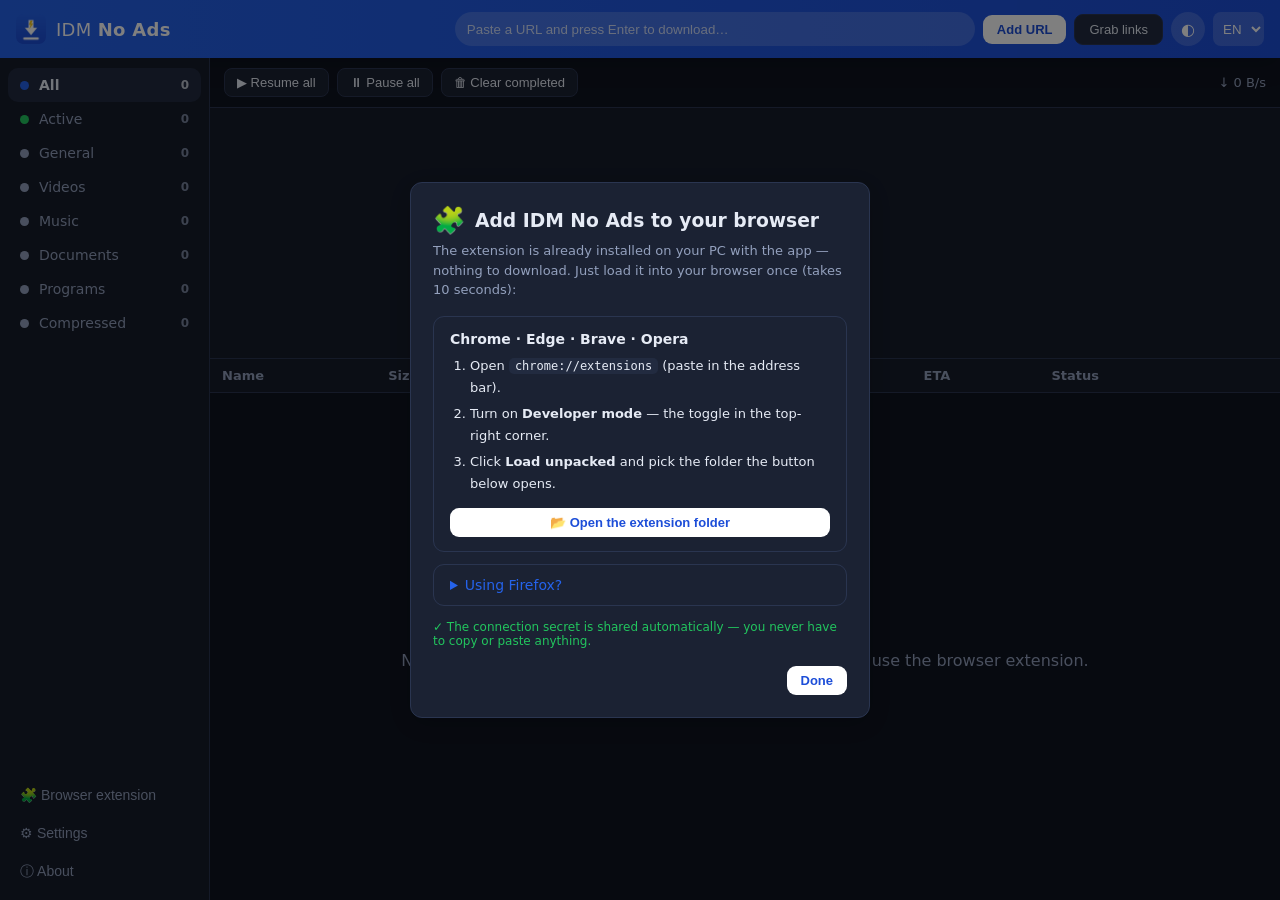
<file: src/index.html>
<!DOCTYPE html>
<html lang="en">
  <head>
    <meta charset="UTF-8" />
    <meta name="viewport" content="width=device-width, initial-scale=1.0" />
    <title>IDM No Ads</title>
    <link rel="stylesheet" href="styles.css" />
  </head>
  <body data-theme="dark">
    <!-- Title / top bar -->
    <header class="topbar">
      <div class="brand">
        <img src="icon.png" alt="logo" class="brand-logo" />
        <span class="brand-name">IDM <b>No&nbsp;Ads</b></span>
      </div>
      <div class="top-actions">
        <input id="quickUrl" class="quick-url" type="text" placeholder="Paste a URL and press Enter to download…" />
        <button id="addBtn" class="btn primary" data-i18n="add">Add URL</button>
        <button id="grabBtn" class="btn" data-i18n="grab" title="Grab all links from clipboard">Grab links</button>
        <button id="themeBtn" class="icon-btn" title="Toggle theme">◐</button>
        <select id="langSel" class="lang-sel" title="Language">
          <option value="en">EN</option>
          <option value="id">ID</option>
        </select>
      </div>
    </header>

    <div class="layout">
      <!-- Sidebar: categories -->
      <nav class="sidebar">
        <ul class="cats" id="catList">
          <li data-cat="all" class="active"><span class="dot all"></span><span data-i18n="cat_all">All</span><b id="cnt-all">0</b></li>
          <li data-cat="active"><span class="dot run"></span><span data-i18n="cat_active">Active</span><b id="cnt-active">0</b></li>
          <li data-cat="General"><span class="dot"></span><span data-i18n="cat_general">General</span><b id="cnt-General">0</b></li>
          <li data-cat="Videos"><span class="dot"></span><span data-i18n="cat_videos">Videos</span><b id="cnt-Videos">0</b></li>
          <li data-cat="Music"><span class="dot"></span><span data-i18n="cat_music">Music</span><b id="cnt-Music">0</b></li>
          <li data-cat="Documents"><span class="dot"></span><span data-i18n="cat_documents">Documents</span><b id="cnt-Documents">0</b></li>
          <li data-cat="Programs"><span class="dot"></span><span data-i18n="cat_programs">Programs</span><b id="cnt-Programs">0</b></li>
          <li data-cat="Compressed"><span class="dot"></span><span data-i18n="cat_compressed">Compressed</span><b id="cnt-Compressed">0</b></li>
        </ul>
        <div class="sidebar-bottom">
          <button class="nav-btn" id="navExtension" data-i18n="browser_ext">🧩 Browser extension</button>
          <button class="nav-btn" id="navSettings" data-i18n="settings">⚙ Settings</button>
          <button class="nav-btn" id="navAbout" data-i18n="about">ⓘ About</button>
        </div>
      </nav>

      <!-- Main -->
      <main class="main">
        <!-- Toolbar -->
        <div class="toolbar">
          <button class="tb" id="tbResumeAll" data-i18n="resume_all">▶ Resume all</button>
          <button class="tb" id="tbPauseAll" data-i18n="pause_all">⏸ Pause all</button>
          <button class="tb danger" id="tbClear" data-i18n="clear_done">🗑 Clear completed</button>
          <span class="spacer"></span>
          <span class="globalstat" id="globalStat">↓ 0 B/s</span>
        </div>

        <!-- Speed graph -->
        <canvas id="speedGraph" class="speed-graph" height="70"></canvas>

        <!-- Download table -->
        <div class="table-wrap">
          <table class="dl-table">
            <thead>
              <tr>
                <th data-i18n="col_name">Name</th>
                <th data-i18n="col_size">Size</th>
                <th data-i18n="col_progress">Progress</th>
                <th data-i18n="col_speed">Speed</th>
                <th data-i18n="col_eta">ETA</th>
                <th data-i18n="col_status">Status</th>
                <th></th>
              </tr>
            </thead>
            <tbody id="dlBody"></tbody>
          </table>
          <div id="emptyState" class="empty">
            <div class="empty-icon">⬇</div>
            <p data-i18n="empty">No downloads yet. Paste a URL above, drag a link here, or use the browser extension.</p>
          </div>
        </div>
      </main>
    </div>

    <!-- Add-download modal -->
    <div class="modal-backdrop" id="addModal" hidden>
      <div class="modal">
        <h3 data-i18n="add_download">Add download</h3>
        <label data-i18n="url">URL</label>
        <textarea id="m_url" rows="3" placeholder="https://…  (one URL per line)"></textarea>
        <div class="row">
          <div class="col">
            <label data-i18n="save_to">Save to</label>
            <div class="folder-row">
              <input id="m_dir" type="text" />
              <button class="btn" id="m_browse" data-i18n="browse">Browse</button>
            </div>
          </div>
          <div class="col narrow">
            <label data-i18n="connections">Connections</label>
            <input id="m_conn" type="number" min="1" max="32" value="16" />
          </div>
        </div>
        <div class="modal-actions">
          <button class="btn" id="m_cancel" data-i18n="cancel">Cancel</button>
          <button class="btn primary" id="m_ok" data-i18n="start">Start download</button>
        </div>
      </div>
    </div>

    <!-- Settings modal -->
    <div class="modal-backdrop" id="settingsModal" hidden>
      <div class="modal wide">
        <h3 data-i18n="settings">Settings</h3>
        <div class="settings-grid">
          <label data-i18n="max_concurrent">Simultaneous downloads</label>
          <input id="s_concurrent" type="number" min="1" max="20" />

          <label data-i18n="conn_per_file">Connections per file (1-32)</label>
          <input id="s_conn" type="number" min="1" max="32" />

          <label data-i18n="speed_limit">Speed limit (KB/s, 0 = unlimited)</label>
          <input id="s_speed" type="number" min="0" />

          <label data-i18n="default_dir">Default download folder</label>
          <div class="folder-row">
            <input id="s_dir" type="text" />
            <button class="btn" id="s_browse" data-i18n="browse">Browse</button>
          </div>

          <label data-i18n="proxy">Proxy (http://host:port)</label>
          <input id="s_proxy" type="text" placeholder="(optional)" />

          <label data-i18n="clipboard_watch">Auto-capture clipboard URLs</label>
          <input id="s_clipboard" type="checkbox" class="chk" />

          <label data-i18n="autostart">Start with Windows</label>
          <input id="s_autostart" type="checkbox" class="chk" />

          <label data-i18n="min_tray">Minimize to tray on close</label>
          <input id="s_tray" type="checkbox" class="chk" />

          <label data-i18n="sched_enable">Scheduler enabled</label>
          <input id="s_sched" type="checkbox" class="chk" />

          <label data-i18n="sched_window">Schedule window (start–stop, 24h)</label>
          <div class="folder-row">
            <input id="s_sched_start" type="time" />
            <input id="s_sched_stop" type="time" />
          </div>
        </div>

        <h4 data-i18n="filetypes">Capture these file types</h4>
        <div id="filetypeChips" class="chips"></div>

        <h4 data-i18n="advanced">Advanced</h4>
        <div class="settings-grid">
          <label>aria2 RPC secret <small data-i18n="rpc_hint">(paste into the browser extension options)</small></label>
          <div class="folder-row">
            <input id="s_rpc_secret" type="text" readonly />
            <button class="btn" id="s_copy_secret" data-i18n="copy">Copy</button>
          </div>
        </div>

        <div class="modal-actions">
          <button class="btn" id="set_cancel" data-i18n="cancel">Cancel</button>
          <button class="btn primary" id="set_save" data-i18n="save">Save</button>
        </div>
      </div>
    </div>

    <!-- About modal -->
    <div class="modal-backdrop" id="aboutModal" hidden>
      <div class="modal">
        <div class="about">
          <img src="icon.png" class="about-logo" alt="logo" />
          <h2>IDM No Ads</h2>
          <p class="ver" id="aboutVer">v1.0.0</p>
          <p data-i18n="about_blurb">Free, open, no-ads, no-watermark download manager for Windows. Forever.</p>
          <p class="credit">Created by: <b>Ir. Riovan Styx Roring</b></p>
          <div class="socials">
            <a href="https://www.tiktok.com/@ir.riovansroring" target="_blank" rel="noopener">TikTok</a>
            <a href="https://www.instagram.com/ir.riovansroring/" target="_blank" rel="noopener">Instagram</a>
            <a href="https://youtube.com/@ir.riovanroring" target="_blank" rel="noopener">YouTube</a>
          </div>
          <p class="powered">Powered by Tauri 2 · aria2 · Rust</p>
        </div>
        <div class="modal-actions">
          <button class="btn primary" id="about_close" data-i18n="close">Close</button>
        </div>
      </div>
    </div>

    <!-- Browser integration modal -->
    <div class="modal-backdrop" id="extModal" hidden>
      <div class="modal">
        <div class="ext-head">
          <span class="ext-emoji">🧩</span>
          <h3 data-i18n="ext_title">Add IDM No Ads to your browser</h3>
        </div>
        <p class="ext-sub" data-i18n="ext_sub">The extension is already installed on your PC with the app —
          nothing to download. Just load it into your browser once (takes 10 seconds):</p>

        <div class="ext-browser">
          <div class="ext-browser-head"><b data-i18n="ext_chrome_head">Chrome · Edge · Brave · Opera</b></div>
          <ol class="ext-steps">
            <li><span data-i18n="ext_chrome_s1">Open</span> <code>chrome://extensions</code>
              <span data-i18n="ext_chrome_s1b">(paste in the address bar).</span></li>
            <li><span data-i18n="ext_chrome_s2">Turn on</span> <b data-i18n="ext_devmode">Developer mode</b>
              <span data-i18n="ext_chrome_s2b">— the toggle in the top-right corner.</span></li>
            <li><span data-i18n="ext_chrome_s3">Click</span> <b data-i18n="ext_load_unpacked">Load unpacked</b>
              <span data-i18n="ext_chrome_s3b">and pick the folder the button below opens.</span></li>
          </ol>
          <button class="btn primary ext-folder-btn" id="extOpenChrome" data-i18n="ext_open_folder">📂 Open the extension folder</button>
        </div>

        <details class="ext-firefox">
          <summary data-i18n="ext_firefox_head">Using Firefox?</summary>
          <ol class="ext-steps">
            <li><span data-i18n="ext_ff_s1">Open</span> <code>about:debugging</code> →
              <b data-i18n="ext_this_firefox">This Firefox</b>.</li>
            <li><span data-i18n="ext_ff_s2">Click</span> <b data-i18n="ext_load_temp">Load Temporary Add-on</b>
              <span data-i18n="ext_ff_s2b">and select</span> <code>manifest.json</code>
              <span data-i18n="ext_ff_s2c">in the folder the button below opens.</span></li>
          </ol>
          <button class="btn ext-folder-btn" id="extOpenFirefox" data-i18n="ext_open_folder">📂 Open the extension folder</button>
        </details>

        <p class="ext-note" data-i18n="ext_note">✓ The connection secret is shared automatically — you
          never have to copy or paste anything.</p>
        <div class="modal-actions">
          <button class="btn primary" id="ext_close" data-i18n="ext_done">Done</button>
        </div>
      </div>
    </div>

    <!-- Drop overlay -->
    <div id="dropOverlay" class="drop-overlay" hidden>
      <div class="drop-card">⬇ <span data-i18n="drop_here">Drop URL or .torrent to download</span></div>
    </div>

    <script src="i18n.js"></script>
    <script src="app.js"></script>
  </body>
</html>
</file>
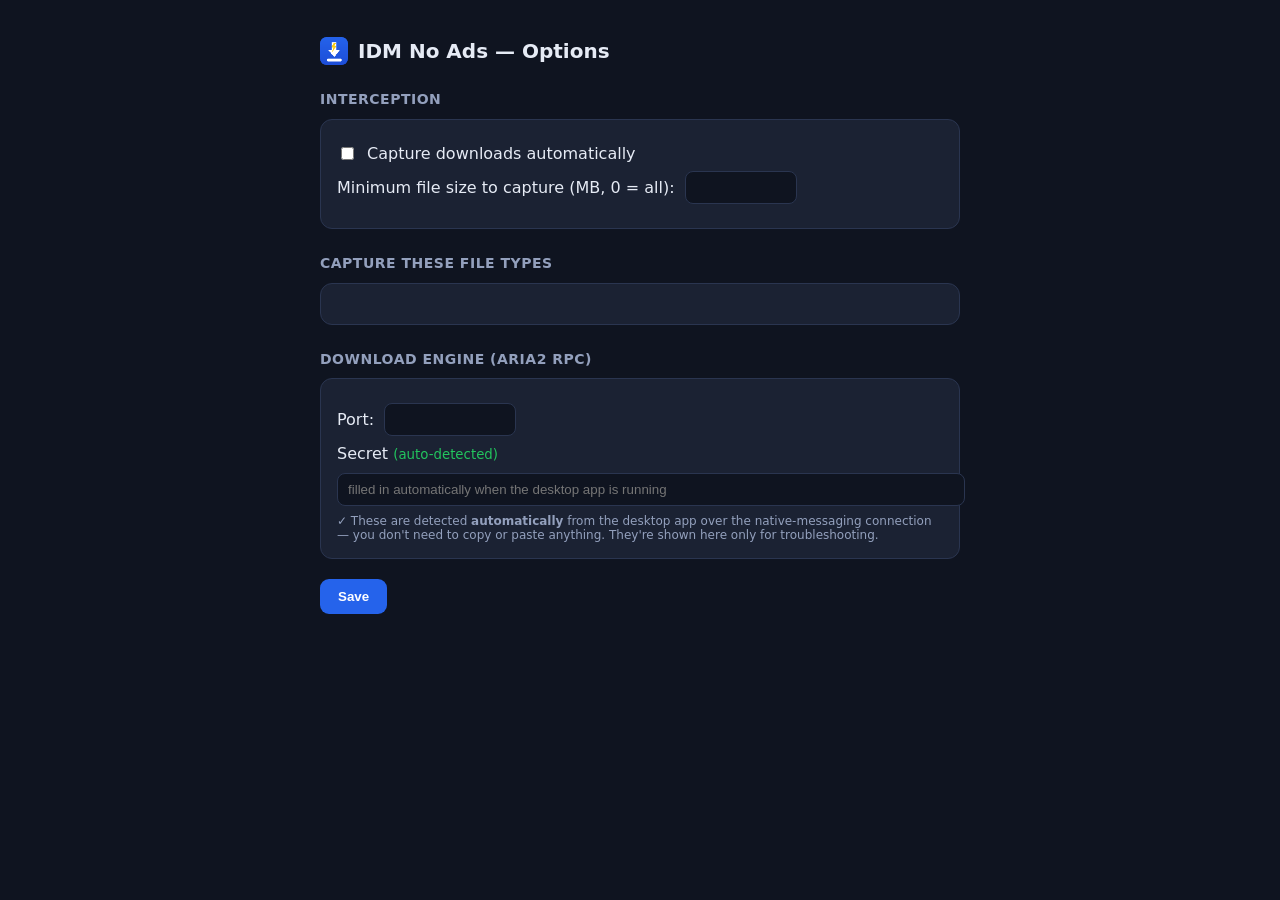
<file: chromium-extension/options.html>
<!DOCTYPE html>
<html>
  <head>
    <meta charset="utf-8" />
    <title>IDM No Ads — Options</title>
    <style>
      body { font-family: "Segoe UI", system-ui, sans-serif; background: #0f1420; color: #e6ebf5;
        margin: 0; padding: 24px; }
      .wrap { max-width: 640px; margin: 0 auto; }
      h1 { font-size: 20px; display: flex; align-items: center; gap: 10px; }
      h1 img { width: 28px; height: 28px; border-radius: 6px; }
      h2 { font-size: 14px; color: #93a0bd; text-transform: uppercase; letter-spacing: .5px;
        margin-top: 26px; }
      .card { background: #1b2233; border: 1px solid #2a3550; border-radius: 12px; padding: 16px; }
      label.row { display: flex; align-items: center; gap: 10px; margin: 8px 0; }
      input[type="text"], input[type="number"] { background: #0f1420; border: 1px solid #2a3550;
        color: #e6ebf5; border-radius: 8px; padding: 8px 10px; width: 100%; }
      .types { display: flex; flex-wrap: wrap; gap: 8px; margin-top: 8px; }
      .chip { padding: 5px 11px; border-radius: 99px; border: 1px solid #2a3550; background: #0f1420;
        color: #93a0bd; cursor: pointer; font-size: 12px; user-select: none; }
      .chip.on { background: #2563eb; color: #fff; border-color: #2563eb; }
      .save { margin-top: 20px; background: #2563eb; color: #fff; border: none; border-radius: 9px;
        padding: 10px 18px; font-weight: 600; cursor: pointer; }
      .save:hover { background: #1d4ed8; }
      .hint { color: #93a0bd; font-size: 12px; margin-top: 4px; }
      #saved { color: #22c55e; margin-left: 12px; font-size: 13px; opacity: 0; transition: opacity .2s; }
    </style>
  </head>
  <body>
    <div class="wrap">
      <h1><img src="icons/icon-48.png" /> IDM No Ads — Options</h1>

      <h2>Interception</h2>
      <div class="card">
        <label class="row"><input type="checkbox" id="enabled" /> Capture downloads automatically</label>
        <label class="row">Minimum file size to capture (MB, 0 = all):
          <input type="number" id="minSize" min="0" style="width:90px" /></label>
      </div>

      <h2>Capture these file types</h2>
      <div class="card"><div class="types" id="types"></div></div>

      <h2>Download engine (aria2 RPC)</h2>
      <div class="card">
        <label class="row">Port: <input type="number" id="rpcPort" style="width:110px" /></label>
        <label class="row" style="flex-direction:column; align-items:stretch;">
          <span>Secret <small style="color:#22c55e">(auto-detected)</small></span>
          <input type="text" id="rpcSecret" placeholder="filled in automatically when the desktop app is running" />
        </label>
        <div class="hint">✓ These are detected <b>automatically</b> from the desktop app over the
          native-messaging connection — you don't need to copy or paste anything. They're shown
          here only for troubleshooting.</div>
      </div>

      <button class="save" id="save">Save</button><span id="saved">✓ Saved</span>
    </div>
    <script src="options.js"></script>
  </body>
</html>
</file>
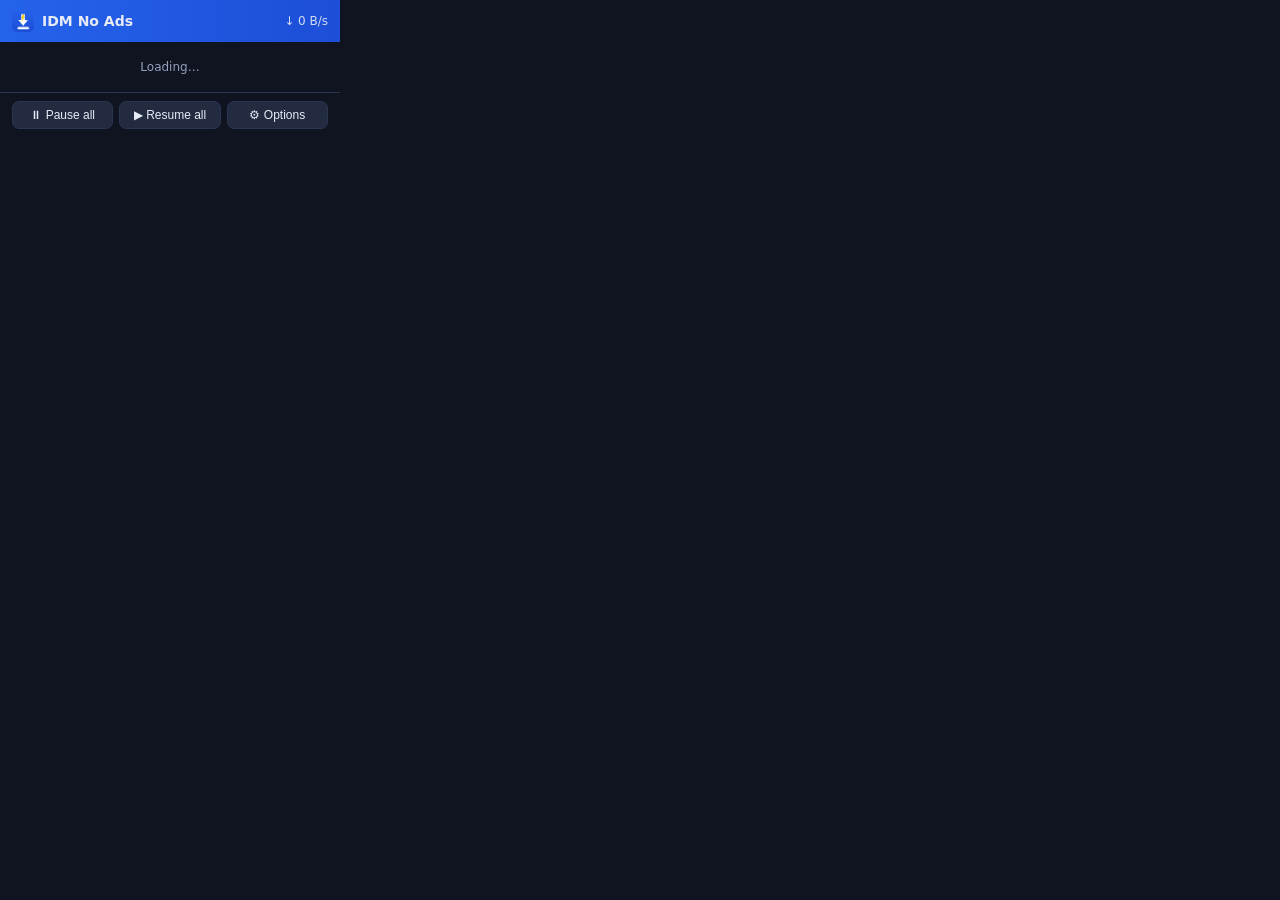
<file: chromium-extension/popup.html>
<!DOCTYPE html>
<html>
  <head>
    <meta charset="utf-8" />
    <style>
      body { width: 340px; margin: 0; font-family: "Segoe UI", system-ui, sans-serif;
        background: #0f1420; color: #e6ebf5; }
      header { background: linear-gradient(90deg, #2563eb, #1d4ed8); padding: 10px 12px;
        display: flex; align-items: center; gap: 8px; }
      header img { width: 22px; height: 22px; border-radius: 5px; }
      header b { font-size: 14px; }
      header .stat { margin-left: auto; font-size: 12px; opacity: .9; }
      .list { max-height: 360px; overflow: auto; }
      .item { padding: 9px 12px; border-bottom: 1px solid #2a3550; }
      .name { font-size: 12px; white-space: nowrap; overflow: hidden; text-overflow: ellipsis; }
      .bar { height: 6px; background: #222b40; border-radius: 99px; margin: 5px 0 3px; overflow: hidden; }
      .bar > span { display: block; height: 100%; background: linear-gradient(90deg, #2563eb, #38bdf8); }
      .meta { font-size: 11px; color: #93a0bd; display: flex; justify-content: space-between; }
      .empty, .warn { padding: 18px 12px; color: #93a0bd; font-size: 12px; text-align: center; }
      .warn a { color: #38bdf8; cursor: pointer; }
      footer { display: flex; gap: 6px; padding: 8px 12px; border-top: 1px solid #2a3550; }
      button { flex: 1; background: #222b40; color: #e6ebf5; border: 1px solid #2a3550;
        border-radius: 7px; padding: 6px; font-size: 12px; cursor: pointer; }
      button:hover { border-color: #2563eb; }
    </style>
  </head>
  <body>
    <header>
      <img src="icons/icon-48.png" />
      <b>IDM No Ads</b>
      <span class="stat" id="stat">↓ 0 B/s</span>
    </header>
    <div class="list" id="list"><div class="empty">Loading…</div></div>
    <footer>
      <button id="pauseAll">⏸ Pause all</button>
      <button id="resumeAll">▶ Resume all</button>
      <button id="opts">⚙ Options</button>
    </footer>
    <script src="popup.js"></script>
  </body>
</html>
</file>
<file: src/styles.css>
/* IDM No Ads — Material-ish UI, dark + light themes */
:root {
  --primary: #2563eb;
  --primary-2: #1d4ed8;
  --accent: #facc15;
  --radius: 12px;
  --shadow: 0 6px 24px rgba(0, 0, 0, 0.18);
  font-family: "Segoe UI", Roboto, system-ui, -apple-system, sans-serif;
}
body[data-theme="dark"] {
  --bg: #0f1420;
  --bg-2: #161c2b;
  --panel: #1b2233;
  --panel-2: #222b40;
  --text: #e6ebf5;
  --muted: #93a0bd;
  --border: #2a3550;
  --row-hover: #20283b;
}
body[data-theme="light"] {
  --bg: #f4f6fb;
  --bg-2: #ffffff;
  --panel: #ffffff;
  --panel-2: #eef1f8;
  --text: #16203a;
  --muted: #5b6688;
  --border: #dfe4ef;
  --row-hover: #eef2fb;
}
* { box-sizing: border-box; }
html, body { height: 100%; margin: 0; }
body {
  background: var(--bg);
  color: var(--text);
  overflow: hidden;
  user-select: none;
}

/* Top bar */
.topbar {
  display: flex; align-items: center; gap: 16px;
  height: 58px; padding: 0 16px;
  background: linear-gradient(90deg, var(--primary), var(--primary-2));
  color: #fff; box-shadow: var(--shadow);
}
.brand { display: flex; align-items: center; gap: 10px; }
.brand-logo { width: 30px; height: 30px; border-radius: 7px; }
.brand-name { font-size: 18px; letter-spacing: .3px; }
.brand-name b { font-weight: 800; }
.top-actions { display: flex; align-items: center; gap: 8px; margin-left: auto; flex: 1; justify-content: flex-end; }
.quick-url {
  flex: 1; max-width: 520px; height: 34px; padding: 0 12px;
  border-radius: 999px; border: none; outline: none;
  background: rgba(255, 255, 255, 0.16); color: #fff;
}
.quick-url::placeholder { color: rgba(255, 255, 255, 0.75); }

/* Layout */
.layout { display: flex; height: calc(100% - 58px); }
.sidebar {
  width: 210px; background: var(--bg-2); border-right: 1px solid var(--border);
  display: flex; flex-direction: column; padding: 10px 8px;
}
.cats { list-style: none; margin: 0; padding: 0; flex: 1; }
.cats li {
  display: flex; align-items: center; gap: 10px;
  padding: 9px 12px; border-radius: 10px; cursor: pointer;
  color: var(--muted); font-size: 14px;
}
.cats li:hover { background: var(--row-hover); }
.cats li.active { background: var(--panel-2); color: var(--text); font-weight: 600; }
.cats li b { margin-left: auto; font-size: 12px; opacity: .8; font-weight: 600; }
.dot { width: 9px; height: 9px; border-radius: 50%; background: var(--muted); }
.dot.all { background: var(--primary); }
.dot.run { background: #22c55e; }
.sidebar-bottom { display: flex; flex-direction: column; gap: 4px; }
.nav-btn {
  text-align: left; background: none; border: none; color: var(--muted);
  padding: 9px 12px; border-radius: 10px; cursor: pointer; font-size: 14px;
}
.nav-btn:hover { background: var(--row-hover); color: var(--text); }

/* Main */
.main { flex: 1; display: flex; flex-direction: column; min-width: 0; }
.toolbar {
  display: flex; align-items: center; gap: 8px;
  padding: 10px 14px; border-bottom: 1px solid var(--border);
}
.spacer { flex: 1; }
.globalstat { font-variant-numeric: tabular-nums; color: var(--muted); font-size: 13px; }
.speed-graph { width: 100%; display: block; background: var(--bg-2); border-bottom: 1px solid var(--border); }

.table-wrap { flex: 1; overflow: auto; position: relative; }
.dl-table { width: 100%; border-collapse: collapse; font-size: 13px; }
.dl-table thead th {
  position: sticky; top: 0; background: var(--bg-2); z-index: 1;
  text-align: left; padding: 9px 12px; color: var(--muted);
  border-bottom: 1px solid var(--border); font-weight: 600;
}
.dl-table tbody td { padding: 9px 12px; border-bottom: 1px solid var(--border); vertical-align: middle; }
.dl-table tbody tr:hover { background: var(--row-hover); }
.name-cell { max-width: 320px; }
.name-cell .fname { overflow: hidden; text-overflow: ellipsis; white-space: nowrap; }
.name-cell .furl { color: var(--muted); font-size: 11px; overflow: hidden; text-overflow: ellipsis; white-space: nowrap; }
.bar { height: 8px; background: var(--panel-2); border-radius: 999px; overflow: hidden; min-width: 120px; }
.bar > span { display: block; height: 100%; background: linear-gradient(90deg, var(--primary), #38bdf8); width: 0; }
.pct { font-size: 11px; color: var(--muted); margin-top: 3px; display: inline-block; }
.status { padding: 2px 8px; border-radius: 999px; font-size: 11px; font-weight: 600; }
.status.active { background: rgba(34, 197, 94, .15); color: #22c55e; }
.status.paused { background: rgba(250, 204, 21, .15); color: #eab308; }
.status.waiting { background: rgba(148, 163, 184, .15); color: #94a3b8; }
.status.complete { background: rgba(56, 189, 248, .15); color: #38bdf8; }
.status.error { background: rgba(239, 68, 68, .15); color: #ef4444; }
.row-actions { display: flex; gap: 4px; }
.mini { background: var(--panel-2); border: 1px solid var(--border); color: var(--text);
  width: 28px; height: 28px; border-radius: 8px; cursor: pointer; font-size: 13px; }
.mini:hover { background: var(--primary); border-color: var(--primary); color: #fff; }

.empty { position: absolute; inset: 0; display: flex; flex-direction: column;
  align-items: center; justify-content: center; color: var(--muted); gap: 8px; }
.empty-icon { font-size: 46px; opacity: .5; }

/* Buttons */
.btn { background: var(--panel-2); color: var(--text); border: 1px solid var(--border);
  padding: 7px 14px; border-radius: 9px; cursor: pointer; font-size: 13px; }
.btn:hover { border-color: var(--primary); }
.btn.primary { background: #fff; color: var(--primary-2); border: none; font-weight: 700; }
.btn.primary:hover { background: #eef2ff; }
.btn.danger:hover { border-color: #ef4444; color: #ef4444; }
.icon-btn { background: rgba(255,255,255,.16); border: none; color: #fff; width: 34px; height: 34px;
  border-radius: 50%; cursor: pointer; font-size: 16px; }
.lang-sel { height: 34px; border-radius: 8px; border: none; background: rgba(255,255,255,.16); color: #fff; padding: 0 6px; }
.tb { background: var(--panel); color: var(--text); border: 1px solid var(--border);
  padding: 6px 12px; border-radius: 8px; cursor: pointer; font-size: 13px; }
.tb:hover { border-color: var(--primary); }
.tb.danger:hover { border-color: #ef4444; color: #ef4444; }

/* Modals */
.modal-backdrop { position: fixed; inset: 0; background: rgba(0,0,0,.5);
  display: flex; align-items: center; justify-content: center; z-index: 50; }
.modal-backdrop[hidden] { display: none; }
.modal { background: var(--panel); border: 1px solid var(--border); border-radius: var(--radius);
  width: 460px; max-width: 92vw; padding: 22px; box-shadow: var(--shadow); max-height: 90vh; overflow: auto; }
.modal.wide { width: 620px; }
.modal h3 { margin: 0 0 14px; }
.modal h4 { margin: 18px 0 8px; color: var(--muted); font-size: 13px; text-transform: uppercase; letter-spacing: .5px; }
.modal label { display: block; font-size: 13px; color: var(--muted); margin: 10px 0 4px; }
.modal input[type=text], .modal input[type=number], .modal input[type=time], .modal textarea {
  width: 100%; padding: 9px 11px; border-radius: 9px; border: 1px solid var(--border);
  background: var(--bg-2); color: var(--text); outline: none; font-size: 13px; font-family: inherit; }
.modal textarea { resize: vertical; }
.row { display: flex; gap: 12px; }
.col { flex: 1; }
.col.narrow { width: 120px; flex: 0 0 120px; }
.folder-row { display: flex; gap: 8px; }
.folder-row input { flex: 1; }
.modal-actions { display: flex; justify-content: flex-end; gap: 8px; margin-top: 18px; }
.settings-grid { display: grid; grid-template-columns: 1fr 220px; gap: 10px 14px; align-items: center; }
.settings-grid label { margin: 0; }
.settings-grid small { display: block; font-weight: 400; }
.chk { width: 18px; height: 18px; }
.chips { display: flex; flex-wrap: wrap; gap: 7px; }
.chip { padding: 5px 11px; border-radius: 999px; border: 1px solid var(--border);
  background: var(--bg-2); color: var(--muted); cursor: pointer; font-size: 12px; }
.chip.on { background: var(--primary); color: #fff; border-color: var(--primary); }

/* About */
.about { text-align: center; }
.about-logo { width: 84px; height: 84px; border-radius: 18px; }
.about h2 { margin: 12px 0 2px; }
.ver { color: var(--muted); margin: 0 0 12px; }
.credit { margin-top: 14px; }
.socials { display: flex; gap: 14px; justify-content: center; margin: 12px 0; }
.socials a { color: var(--primary); text-decoration: none; font-weight: 600; }
.socials a:hover { text-decoration: underline; }
.powered { color: var(--muted); font-size: 12px; margin-top: 14px; }

/* Browser integration modal */
.ext-head { display: flex; align-items: center; gap: 10px; margin-bottom: 6px; }
.ext-head h3 { margin: 0; }
.ext-emoji { font-size: 26px; }
.ext-sub { color: var(--muted); font-size: 13px; margin: 0 0 16px; line-height: 1.5; }
.ext-browser { border: 1px solid var(--border); border-radius: 11px; padding: 14px 16px; margin-bottom: 12px; }
.ext-browser-head { font-size: 14px; margin-bottom: 8px; }
.ext-steps { margin: 0 0 12px; padding-left: 20px; font-size: 13px; color: var(--text); line-height: 1.7; }
.ext-steps li { margin-bottom: 4px; }
.ext-steps code { background: var(--panel-2); padding: 1px 6px; border-radius: 5px; font-size: 12px; }
.ext-folder-btn { width: 100%; }
.ext-firefox { font-size: 13px; color: var(--muted); margin-bottom: 4px; border: 1px solid var(--border); border-radius: 11px; padding: 12px 16px; }
.ext-firefox summary { cursor: pointer; color: var(--primary); font-size: 14px; }
.ext-firefox[open] summary { margin-bottom: 8px; }
.ext-note { margin-top: 14px; font-size: 12px; color: #22c55e; }

/* Drop overlay */
.drop-overlay { position: fixed; inset: 0; background: rgba(37,99,235,.25);
  backdrop-filter: blur(2px); display: flex; align-items: center; justify-content: center; z-index: 80; }
.drop-overlay[hidden] { display: none; }
.drop-card { background: var(--panel); border: 2px dashed var(--primary); color: var(--text);
  padding: 40px 60px; border-radius: 18px; font-size: 20px; }
</file>
